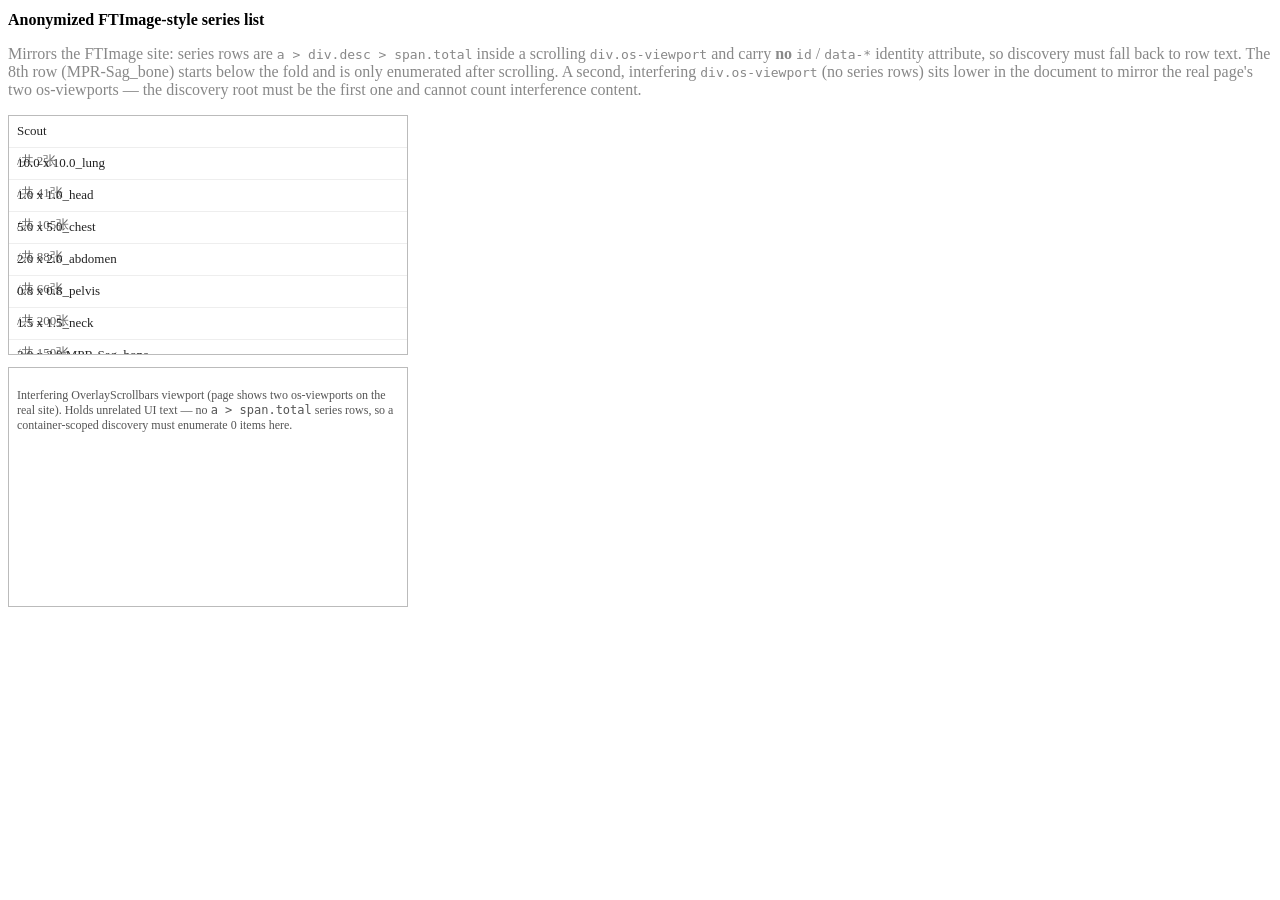
<file: test/fixtures/multi_series/ft_series_list.html>
<!doctype html>
<html lang="zh-CN">
<head>
<meta charset="utf-8">
<title>Anonymized FTImage-style series list — os-viewport scroll container</title>
<style>
  /* Both os-viewports mirror the OverlayScrollbars container of the real FTImage
     page: height-constrained with overflow so series below the fold only become
     visible after a scroll. */
  .os-viewport {
    height: 240px; width: 400px; overflow: auto; border: 1px solid #bbb;
    box-sizing: border-box; background: #fff;
  }
  h1 { font-size: 16px; }
  .muted { color: #888; }
  .os-viewport a {
    display: block; height: 32px; box-sizing: border-box; line-height: 30px;
    padding: 0 8px; border-bottom: 1px solid #eee; text-decoration: none;
    color: #222; font-size: 13px; white-space: nowrap;
  }
  .os-viewport a .total { color: #666; }
</style>
</head>
<body>
  <h1>Anonymized FTImage-style series list</h1>
  <p class="muted">
    Mirrors the FTImage site: series rows are <code>a &gt; div.desc &gt; span.total</code>
    inside a scrolling <code>div.os-viewport</code> and carry <b>no</b> <code>id</code> /
    <code>data-*</code> identity attribute, so discovery must fall back to row text.
    The 8th row (MPR-Sag_bone) starts below the fold and is only enumerated after scrolling.
    A second, interfering <code>div.os-viewport</code> (no series rows) sits lower in the
    document to mirror the real page's two os-viewports — the discovery root must be the
    first one and cannot count interference content.
  </p>

  <!-- Real series container: FIRST os-viewport in document order, so
       [class*=os-viewport] .first resolves here (mirrors real site "取 .first").
       No id / data-* anywhere in the fixture — ft rows have no stable identity. -->
  <div class="os-viewport">
    <a href="javascript:;"><div class="desc">Scout</div><span class="total">/共 2张</span></a>
    <a href="javascript:;"><div class="desc">10.0 x 10.0_lung</div><span class="total">/共 41张</span></a>
    <a href="javascript:;"><div class="desc">1.0 x 1.0_head</div><span class="total">/共 105张</span></a>
    <a href="javascript:;"><div class="desc">5.0 x 5.0_chest</div><span class="total">/共 88张</span></a>
    <a href="javascript:;"><div class="desc">2.0 x 2.0_abdomen</div><span class="total">/共 66张</span></a>
    <a href="javascript:;"><div class="desc">0.8 x 0.8_pelvis</div><span class="total">/共 200张</span></a>
    <a href="javascript:;"><div class="desc">1.5 x 1.5_neck</div><span class="total">/共 150张</span></a>
    <!-- SCROLL-REVEALED: below the fold until the container scrolls. -->
    <a href="javascript:;"><div class="desc">3.0 x 3.0 MPR-Sag_bone</div><span class="total">/共 131张</span></a>
  </div>

  <!-- Interfering os-viewport: same container class but NO series rows (no a:has(span.total)).
       Discovery must stay scoped to the first container and ignore this one. -->
  <div class="os-viewport" style="margin-top: 12px;">
    <p style="padding: 8px; font-size: 12px; color: #555;">
      Interfering OverlayScrollbars viewport (page shows two os-viewports on the real site).
      Holds unrelated UI text — no <code>a &gt; span.total</code> series rows, so a
      container-scoped discovery must enumerate 0 items here.
    </p>
    <a href="javascript:;" style="display:none;">hidden link without span.total</a>
  </div>
</body>
</html>
</file>
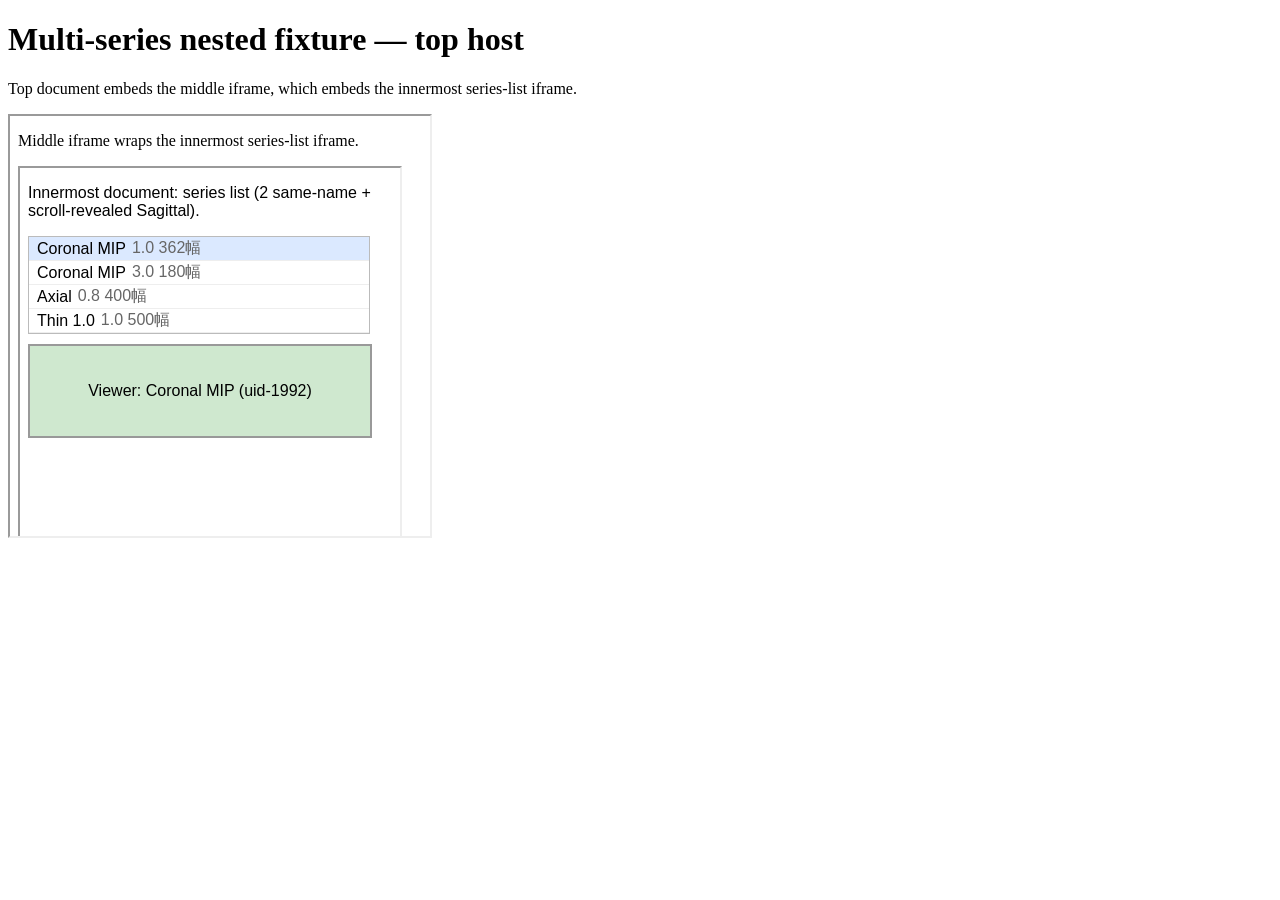
<file: test/fixtures/multi_series/nested_host.html>
<!doctype html>
<html lang="zh-CN">
<head><meta charset="utf-8"><title>Multi-series nested frames — host</title></head>
<body>
  <h1>Multi-series nested fixture — top host</h1>
  <p class="muted">Top document embeds the middle iframe, which embeds the innermost series-list iframe.</p>
  <iframe id="outer" name="outerFrame" style="width:420px;height:420px" src="nested_outer.html"></iframe>
</body>
</html>
</file>
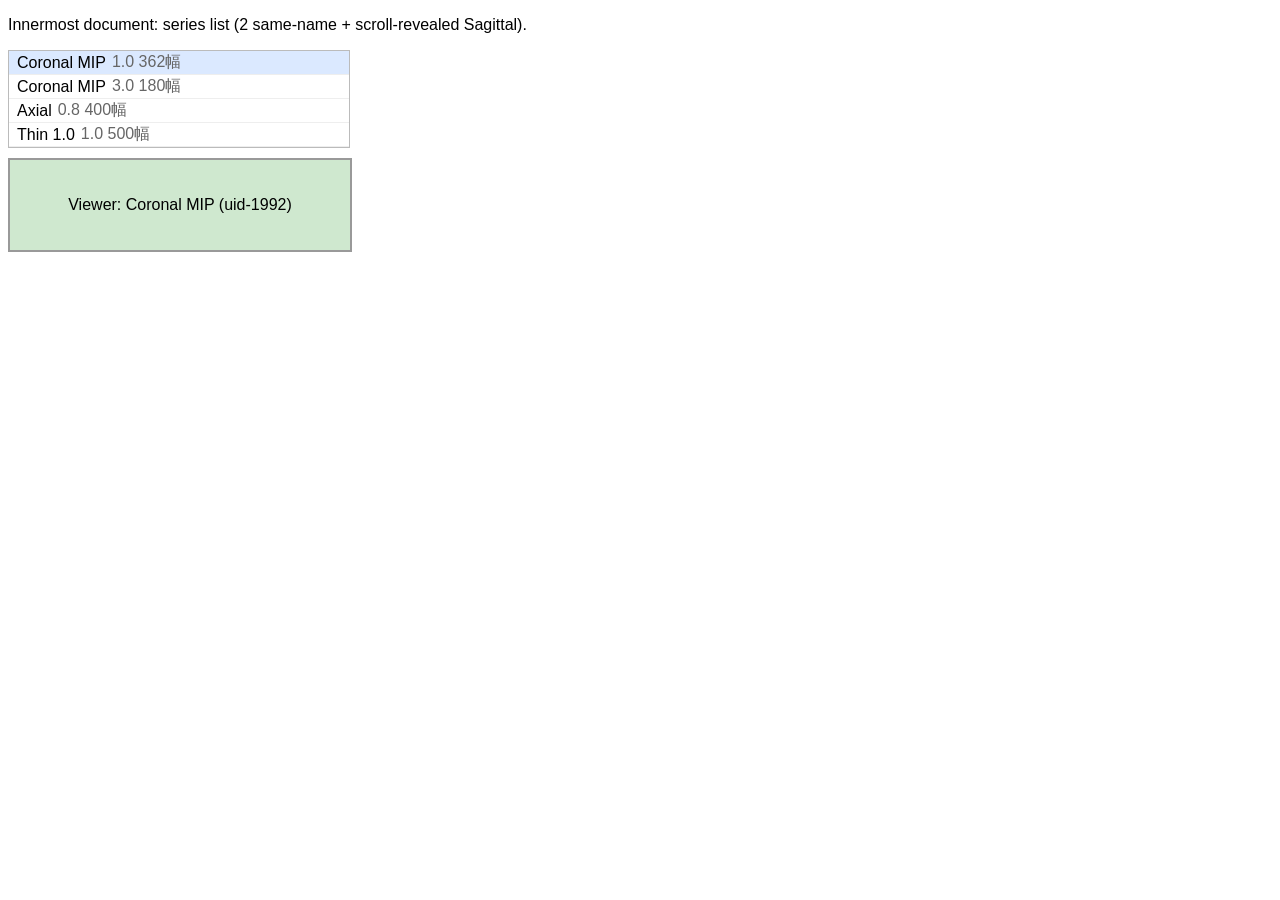
<file: test/fixtures/multi_series/nested_inner.html>
<!doctype html>
<html lang="zh-CN">
<head><meta charset="utf-8"><title>Multi-series nested frames — innermost series list</title>
<style>
  body { font-family: sans-serif; margin: 8px; }
  #series { height: 96px; width: 340px; overflow: auto; border: 1px solid #bbb; }
  .item {
    height: 24px; box-sizing: border-box; display: flex; align-items: center;
    padding: 0 8px; border-bottom: 1px solid #eee; cursor: pointer;
  }
  .item[aria-selected="true"] { background: #dbe9ff; }
  .series-frames { color: #666; margin-left: 6px; }
  #viewer { margin-top: 10px; width: 340px; height: 90px; border: 2px solid #999;
            display: flex; align-items: center; justify-content: center; }
</style>
</head>
<body>
  <p class="muted">Innermost document: series list (2 same-name + scroll-revealed Sagittal).</p>
  <section id="series" class="series-list" role="listbox" aria-label="Series list">

    <!-- Two SAME-NAME series, distinct data-series-uid. -->
    <div class="item" role="option" data-series="Coronal MIP" data-series-uid="uid-1992"
         data-frame-count="362" data-viewer-key="vw-coronal-a" data-bg="#cfe8cf"
         data-series-number="101" data-series-description="Coronal MIP thin"
         data-series-instance-uid="1.2.826.0.1.3680043.2001.1992"
         aria-selected="true" onclick="selectSeries(this)">
      <span class="series-name">Coronal MIP</span><span class="series-frames">1.0 362幅</span>
    </div>
    <div class="item" role="option" data-series="Coronal MIP" data-series-uid="uid-2047"
         data-frame-count="180" data-viewer-key="vw-coronal-b" data-bg="#f5e6c8"
         data-series-number="102" data-series-description="Coronal MIP thick"
         data-series-instance-uid="1.2.826.0.1.3680043.2001.2047"
         aria-selected="false" onclick="selectSeries(this)">
      <span class="series-name">Coronal MIP</span><span class="series-frames">3.0 180幅</span>
    </div>
    <div class="item" role="option" data-series="Axial" data-series-uid="uid-3011"
         data-frame-count="400" data-viewer-key="vw-axial" data-bg="#d8e2f0"
         data-series-number="201" data-series-description="Axial soft tissue"
         data-series-instance-uid="1.2.826.0.1.3680043.2001.3011"
         aria-selected="false" onclick="selectSeries(this)">
      <span class="series-name">Axial</span><span class="series-frames">0.8 400幅</span>
    </div>
    <div class="item" role="option" data-series="Thin 1.0" data-series-uid="uid-4105"
         data-frame-count="500" data-viewer-key="vw-thin" data-bg="#e6d8f0"
         data-series-number="301" data-series-description="Thin bone"
         data-series-instance-uid="1.2.826.0.1.3680043.2001.4105"
         aria-selected="false" onclick="selectSeries(this)">
      <span class="series-name">Thin 1.0</span><span class="series-frames">1.0 500幅</span>
    </div>
    <!-- SCROLL-REVEALED. -->
    <div class="item" role="option" data-series="Sagittal" data-series-uid="uid-5209"
         data-frame-count="120" data-viewer-key="vw-sagittal" data-bg="#f0d8d8"
         data-series-number="401" data-series-description="Sagittal reformat"
         data-series-instance-uid="1.2.826.0.1.3680043.2001.5209"
         aria-selected="false" onclick="selectSeries(this)">
      <span class="series-name">Sagittal</span><span class="series-frames">2.0 120幅</span>
    </div>

  </section>
  <div id="viewer" data-viewer-key="vw-coronal-a" style="background:#cfe8cf">Viewer: Coronal MIP (uid-1992)</div>

  <script>
    function selectSeries(el) {
      document.querySelectorAll('#series .item').forEach(function (x) {
        x.setAttribute('aria-selected', x === el ? 'true' : 'false');
      });
      var viewer = document.getElementById('viewer');
      viewer.dataset.viewerKey = el.dataset.viewerKey;
      viewer.style.background = el.dataset.bg;
      viewer.textContent = 'Viewer: ' + el.dataset.series + ' (uid ' + el.dataset.seriesUid + ')';
    }
  </script>
</body>
</html>
</file>
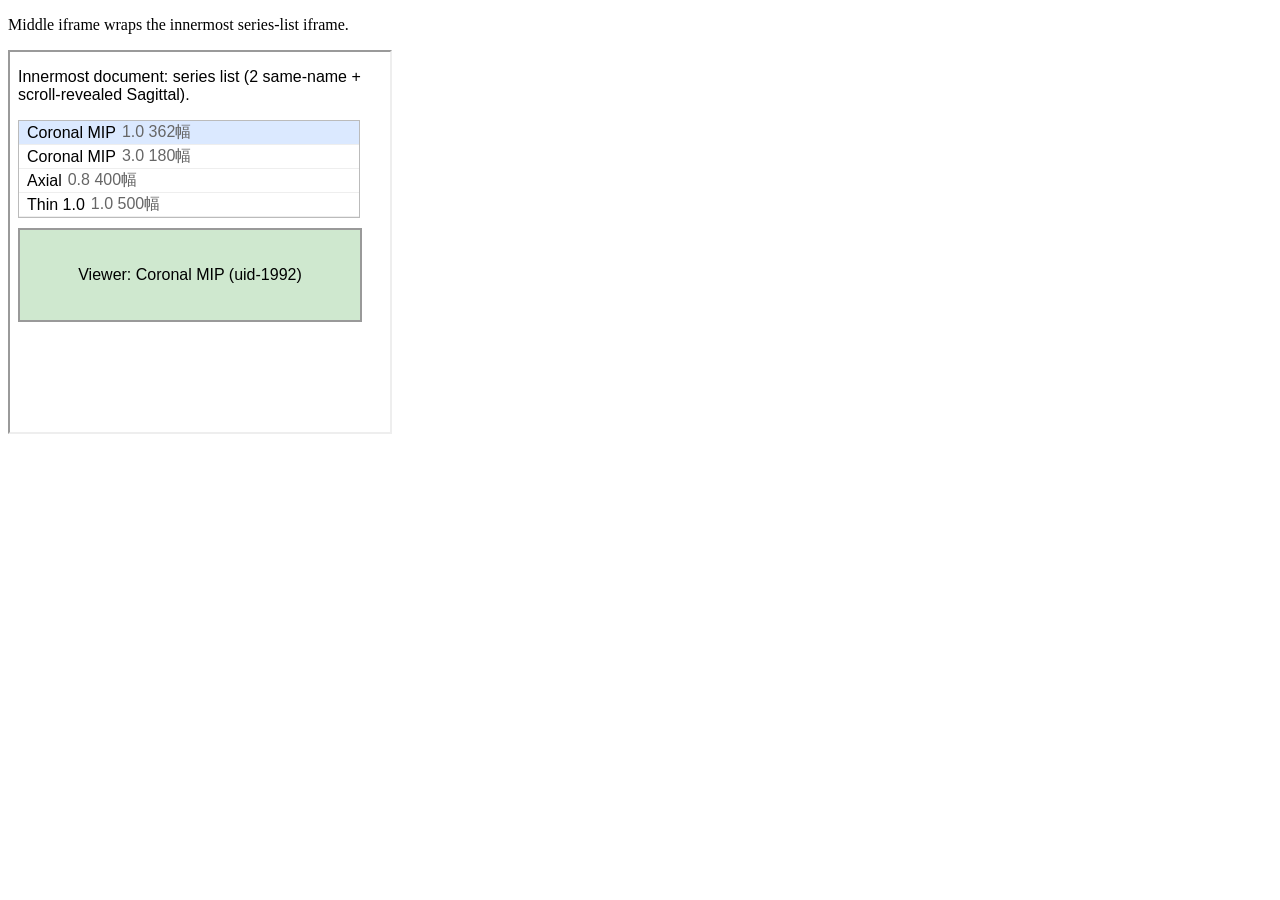
<file: test/fixtures/multi_series/nested_outer.html>
<!doctype html>
<html lang="zh-CN">
<head><meta charset="utf-8"><title>Multi-series nested frames — middle iframe</title></head>
<body>
  <p class="muted">Middle iframe wraps the innermost series-list iframe.</p>
  <iframe id="series-frame" name="seriesFrame" style="width:380px;height:380px" src="nested_inner.html"></iframe>
</body>
</html>
</file>
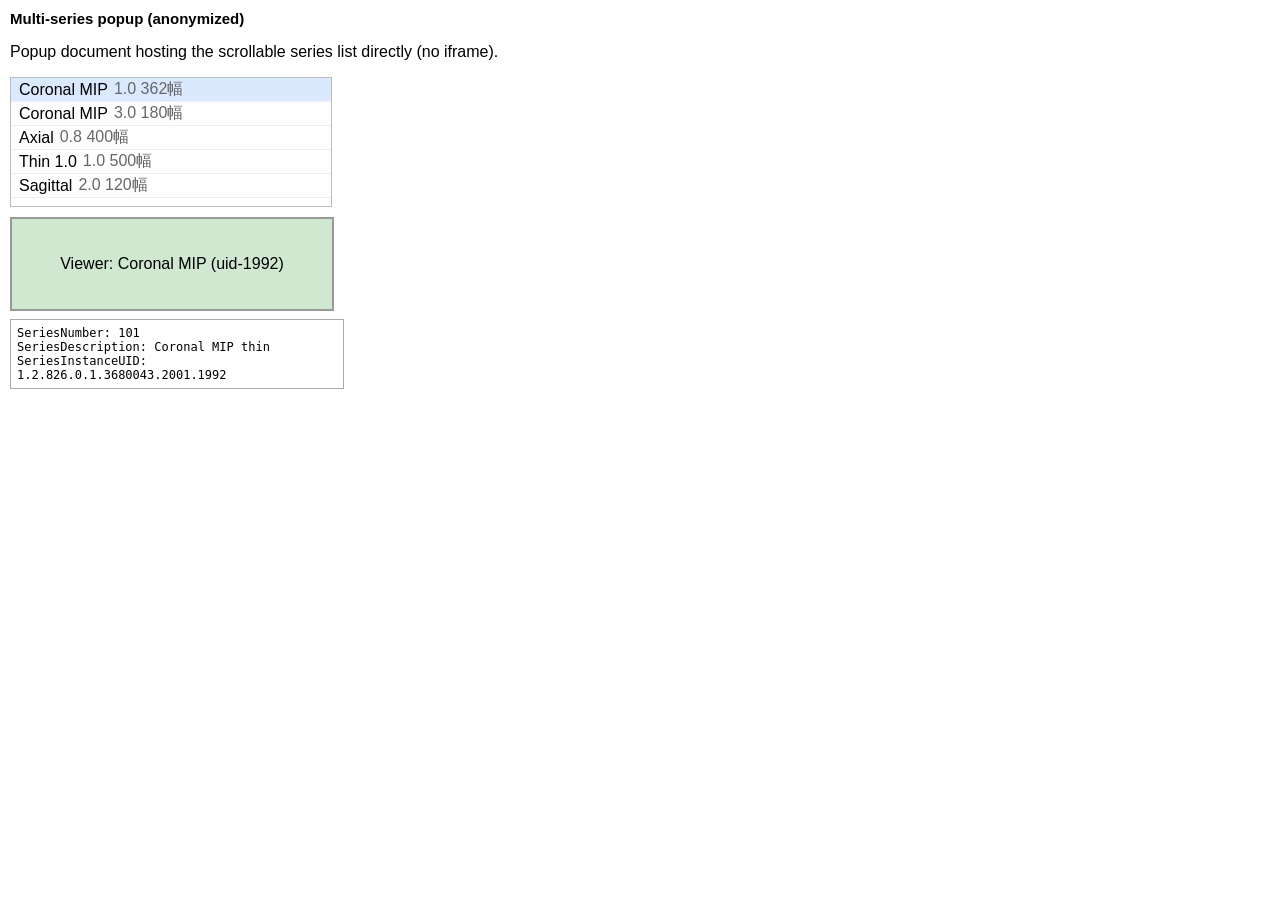
<file: test/fixtures/multi_series/popup.html>
<!doctype html>
<html lang="zh-CN">
<head><meta charset="utf-8"><title>Multi-series anonymous fixture — popup viewer</title>
<style>
  body { font-family: sans-serif; margin: 10px; }
  h1 { font-size: 15px; }
  #series-list { height: 128px; width: 320px; overflow: auto; border: 1px solid #bbb; }
  .item {
    height: 24px; box-sizing: border-box; display: flex; align-items: center;
    padding: 0 8px; border-bottom: 1px solid #eee; cursor: pointer;
  }
  .item[aria-selected="true"] { background: #dbe9ff; }
  .series-frames { color: #666; margin-left: 6px; }
  #viewer { margin-top: 10px; width: 320px; height: 90px; border: 2px solid #999;
            display: flex; align-items: center; justify-content: center; }
  #metadata { margin-top: 8px; width: 320px; border: 1px solid #aaa; padding: 6px;
              font-family: monospace; font-size: 12px; }
</style>
</head>
<body>
  <h1>Multi-series popup (anonymized)</h1>
  <p class="muted">Popup document hosting the scrollable series list directly (no iframe).</p>
  <section id="series-list" class="series-list" role="listbox" aria-label="Series list">
    <div class="item" role="option" data-series="Coronal MIP" data-series-uid="uid-1992"
         data-frame-count="362" data-viewer-key="vw-coronal-a" data-bg="#cfe8cf"
         data-series-number="101" data-series-description="Coronal MIP thin"
         data-series-instance-uid="1.2.826.0.1.3680043.2001.1992"
         aria-selected="true" onclick="selectSeries(this)">
      <span class="series-name">Coronal MIP</span><span class="series-frames">1.0 362幅</span>
    </div>
    <div class="item" role="option" data-series="Coronal MIP" data-series-uid="uid-2047"
         data-frame-count="180" data-viewer-key="vw-coronal-b" data-bg="#f5e6c8"
         data-series-number="102" data-series-description="Coronal MIP thick"
         data-series-instance-uid="1.2.826.0.1.3680043.2001.2047"
         aria-selected="false" onclick="selectSeries(this)">
      <span class="series-name">Coronal MIP</span><span class="series-frames">3.0 180幅</span>
    </div>
    <div class="item" role="option" data-series="Axial" data-series-uid="uid-3011"
         data-frame-count="400" data-viewer-key="vw-axial" data-bg="#d8e2f0"
         data-series-number="201" data-series-description="Axial soft tissue"
         data-series-instance-uid="1.2.826.0.1.3680043.2001.3011"
         aria-selected="false" onclick="selectSeries(this)">
      <span class="series-name">Axial</span><span class="series-frames">0.8 400幅</span>
    </div>
    <div class="item" role="option" data-series="Thin 1.0" data-series-uid="uid-4105"
         data-frame-count="500" data-viewer-key="vw-thin" data-bg="#e6d8f0"
         data-series-number="301" data-series-description="Thin bone"
         data-series-instance-uid="1.2.826.0.1.3680043.2001.4105"
         aria-selected="false" onclick="selectSeries(this)">
      <span class="series-name">Thin 1.0</span><span class="series-frames">1.0 500幅</span>
    </div>
    <!-- SCROLL-REVEALED. -->
    <div class="item" role="option" data-series="Sagittal" data-series-uid="uid-5209"
         data-frame-count="120" data-viewer-key="vw-sagittal" data-bg="#f0d8d8"
         data-series-number="401" data-series-description="Sagittal reformat"
         data-series-instance-uid="1.2.826.0.1.3680043.2001.5209"
         aria-selected="false" onclick="selectSeries(this)">
      <span class="series-name">Sagittal</span><span class="series-frames">2.0 120幅</span>
    </div>
  </section>
  <div id="viewer" data-viewer-key="vw-coronal-a" style="background:#cfe8cf">Viewer: Coronal MIP (uid-1992)</div>
  <section id="metadata">
    <div>SeriesNumber: <span id="meta-number">101</span></div>
    <div>SeriesDescription: <span id="meta-desc">Coronal MIP thin</span></div>
    <div>SeriesInstanceUID: <span id="meta-uid">1.2.826.0.1.3680043.2001.1992</span></div>
  </section>

  <script>
    function selectSeries(el) {
      document.querySelectorAll('#series-list .item').forEach(function (x) {
        x.setAttribute('aria-selected', x === el ? 'true' : 'false');
      });
      var viewer = document.getElementById('viewer');
      viewer.dataset.viewerKey = el.dataset.viewerKey;
      viewer.style.background = el.dataset.bg;
      viewer.textContent = 'Viewer: ' + el.dataset.series + ' (uid ' + el.dataset.seriesUid + ')';
      document.getElementById('meta-number').textContent = el.dataset.seriesNumber;
      document.getElementById('meta-desc').textContent = el.dataset.seriesDescription;
      document.getElementById('meta-uid').textContent = el.dataset.seriesInstanceUid;
    }
  </script>
</body>
</html>
</file>
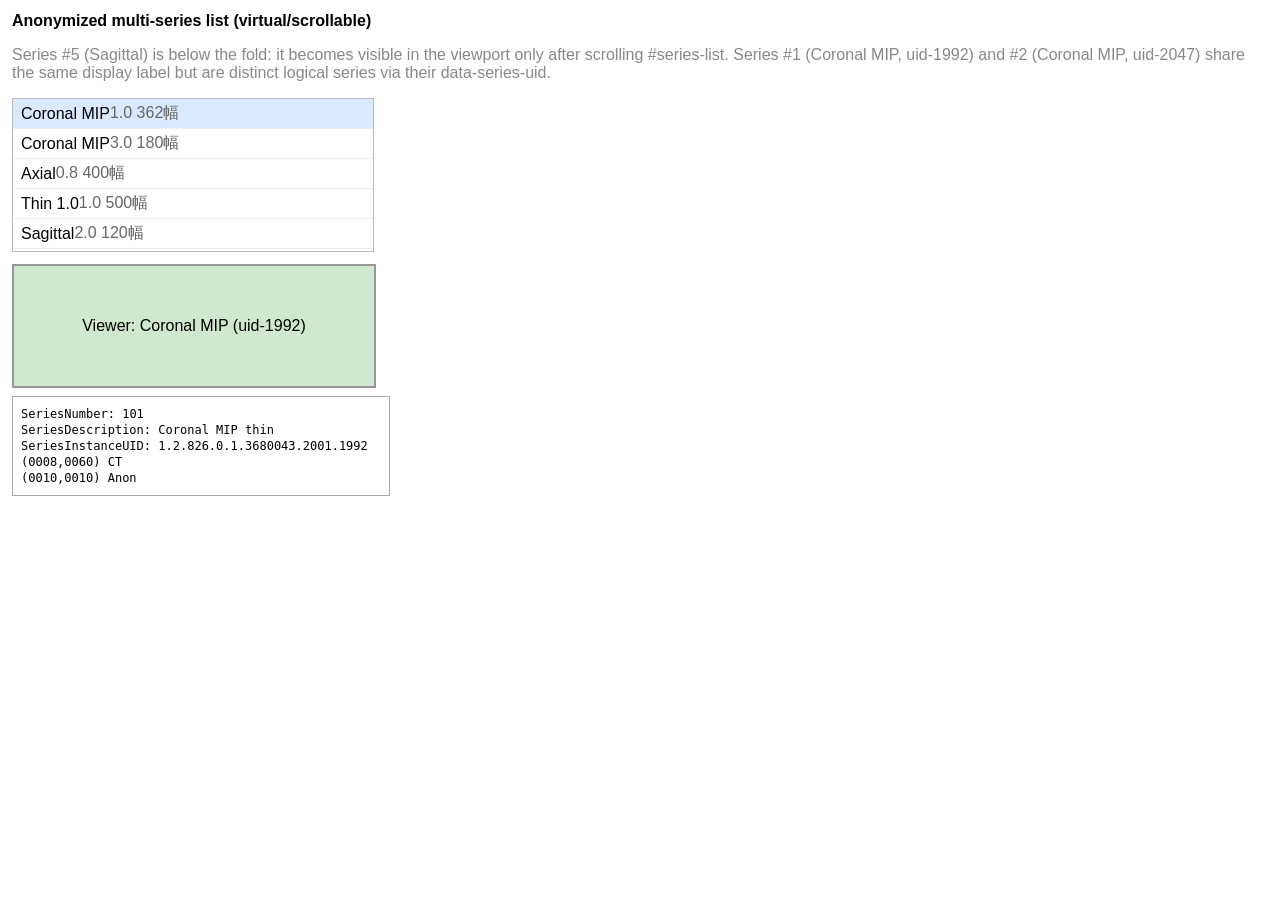
<file: test/fixtures/multi_series/series_list.html>
<!doctype html>
<html lang="zh-CN">
<head>
<meta charset="utf-8">
<title>Multi-series anonymous fixture — scrollable series list</title>
<style>
  body { font-family: sans-serif; margin: 12px; }
  h1 { font-size: 16px; }
  /* The series list container: constrained height + overflow so the 5th series
     is only inside the viewport after a scroll. This is what makes the last
     series "scroll-revealed". */
  #series-list { height: 152px; width: 360px; overflow: auto; border: 1px solid #bbb; }
  .item {
    height: 30px; box-sizing: border-box; display: flex; align-items: center;
    padding: 0 8px; border-bottom: 1px solid #eee; cursor: pointer;
  }
  .item[aria-selected="true"] { background: #dbe9ff; }
  .series-frames { color: #666; }
  #viewer { margin-top: 12px; width: 360px; height: 120px; border: 2px solid #999;
            display: flex; align-items: center; justify-content: center; }
  #metadata { margin-top: 8px; width: 360px; border: 1px solid #aaa; padding: 8px;
              font-family: monospace; font-size: 12px; }
  #metadata div { margin: 2px 0; }
  .muted { color: #888; }
</style>
</head>
<body>
  <h1>Anonymized multi-series list (virtual/scrollable)</h1>
  <p class="muted">
    Series #5 (Sagittal) is below the fold: it becomes visible in the viewport only after
    scrolling #series-list. Series #1 (Coronal MIP, uid-1992) and #2 (Coronal MIP, uid-2047)
    share the same display label but are distinct logical series via their data-series-uid.
  </p>

  <section id="series-list" class="series-list" role="listbox" aria-label="Series list">

    <!-- Two SAME-NAME series: both label "Coronal MIP", distinct data-series-uid. -->
    <div class="item" role="option" data-series="Coronal MIP" data-series-uid="uid-1992"
         data-frame-count="362" data-viewer-key="vw-coronal-a" data-bg="#cfe8cf"
         data-series-number="101" data-series-description="Coronal MIP thin"
         data-series-instance-uid="1.2.826.0.1.3680043.2001.1992"
         aria-selected="true" onclick="selectSeries(this)">
      <span class="series-name">Coronal MIP</span>
      <span class="series-frames">1.0 362幅</span>
    </div>

    <div class="item" role="option" data-series="Coronal MIP" data-series-uid="uid-2047"
         data-frame-count="180" data-viewer-key="vw-coronal-b" data-bg="#f5e6c8"
         data-series-number="102" data-series-description="Coronal MIP thick"
         data-series-instance-uid="1.2.826.0.1.3680043.2001.2047"
         aria-selected="false" onclick="selectSeries(this)">
      <span class="series-name">Coronal MIP</span>
      <span class="series-frames">3.0 180幅</span>
    </div>

    <div class="item" role="option" data-series="Axial" data-series-uid="uid-3011"
         data-frame-count="400" data-viewer-key="vw-axial" data-bg="#d8e2f0"
         data-series-number="201" data-series-description="Axial soft tissue"
         data-series-instance-uid="1.2.826.0.1.3680043.2001.3011"
         aria-selected="false" onclick="selectSeries(this)">
      <span class="series-name">Axial</span>
      <span class="series-frames">0.8 400幅</span>
    </div>

    <div class="item" role="option" data-series="Thin 1.0" data-series-uid="uid-4105"
         data-frame-count="500" data-viewer-key="vw-thin" data-bg="#e6d8f0"
         data-series-number="301" data-series-description="Thin bone"
         data-series-instance-uid="1.2.826.0.1.3680043.2001.4105"
         aria-selected="false" onclick="selectSeries(this)">
      <span class="series-name">Thin 1.0</span>
      <span class="series-frames">1.0 500幅</span>
    </div>

    <!-- SCROLL-REVEALED: below the fold until #series-list scrolls. -->
    <div class="item" role="option" data-series="Sagittal" data-series-uid="uid-5209"
         data-frame-count="120" data-viewer-key="vw-sagittal" data-bg="#f0d8d8"
         data-series-number="401" data-series-description="Sagittal reformat"
         data-series-instance-uid="1.2.826.0.1.3680043.2001.5209"
         aria-selected="false" onclick="selectSeries(this)">
      <span class="series-name">Sagittal</span>
      <span class="series-frames">2.0 120幅</span>
    </div>

  </section>

  <!-- Per-series Viewer region: unique data-viewer-key + background (screenshot diff). -->
  <div id="viewer" data-viewer-key="vw-coronal-a" style="background:#cfe8cf">
    Viewer: Coronal MIP (uid-1992)
  </div>

  <!-- Per-series Metadata panel: unique SeriesNumber / SeriesDescription / SeriesInstanceUID. -->
  <section id="metadata" class="metadata">
    <div>SeriesNumber: <span id="meta-number">101</span></div>
    <div>SeriesDescription: <span id="meta-desc">Coronal MIP thin</span></div>
    <div>SeriesInstanceUID: <span id="meta-uid">1.2.826.0.1.3680043.2001.1992</span></div>
    <div>(0008,0060) CT</div>
    <div>(0010,0010) Anon</div>
  </section>

  <script>
    function selectSeries(el) {
      document.querySelectorAll('#series-list .item').forEach(function (x) {
        x.setAttribute('aria-selected', x === el ? 'true' : 'false');
      });
      var viewer = document.getElementById('viewer');
      viewer.dataset.viewerKey = el.dataset.viewerKey;
      viewer.style.background = el.dataset.bg;
      viewer.textContent = 'Viewer: ' + el.dataset.series + ' (uid ' + el.dataset.seriesUid + ')';
      document.getElementById('meta-number').textContent = el.dataset.seriesNumber;
      document.getElementById('meta-desc').textContent = el.dataset.seriesDescription;
      document.getElementById('meta-uid').textContent = el.dataset.seriesInstanceUid;
    }
  </script>
</body>
</html>
</file>
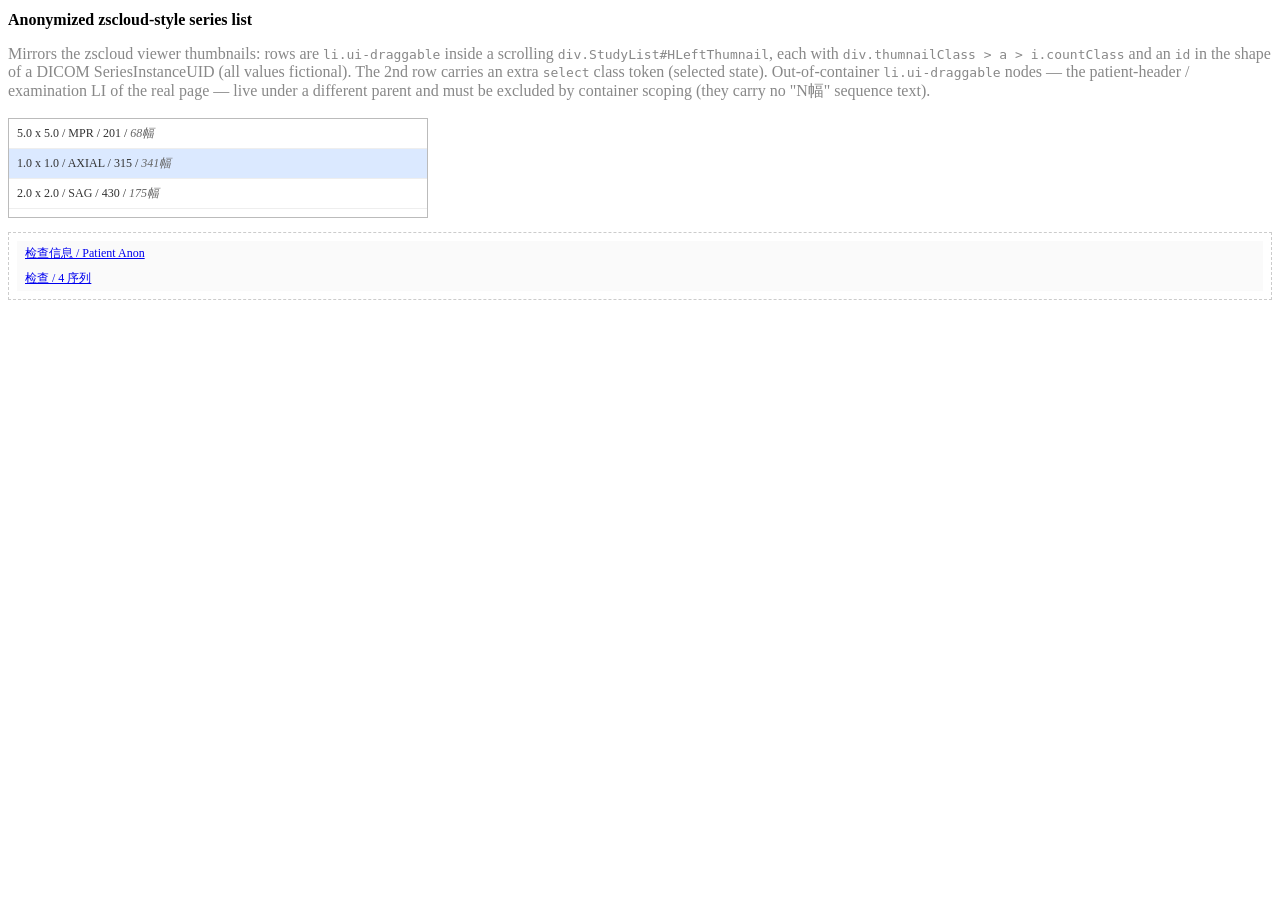
<file: test/fixtures/multi_series/zs_series_list.html>
<!doctype html>
<html lang="zh-CN">
<head>
<meta charset="utf-8">
<title>Anonymized zscloud-style series list — StudyList #HLeftThumnail</title>
<style>
  /* The thumbnails scroll container of the zscloud viewer frame. Height-constrained
     with overflow so the series are enumerated across a scroll like the real site. */
  #HLeftThumnail {
    /* ~3 rows visible; the 4th series is below the fold and scroll-revealed. */
    height: 100px; width: 420px; overflow: auto; border: 1px solid #bbb;
    box-sizing: border-box; background: #fff; list-style: none; margin: 0; padding: 0;
  }
  h1 { font-size: 16px; }
  .muted { color: #888; }
  #HLeftThumnail li {
    display: block; padding: 6px 8px; border-bottom: 1px solid #eee;
    background: #fff; font-size: 12px; color: #333; cursor: pointer;
  }
  #HLeftThumnail li.select { background: #dbe9ff; } /* selected-state mirror */
  #HLeftThumnail li a { text-decoration: none; color: inherit; }
  #HLeftThumnail li .countClass { color: #666; }
  #patient-header { margin-top: 14px; border: 1px dashed #ccc; padding: 8px; }
  #patient-header li {
    display: block; padding: 4px 8px; font-size: 12px; color: #555; background: #fafafa;
  }
</style>
</head>
<body>
  <h1>Anonymized zscloud-style series list</h1>
  <p class="muted">
    Mirrors the zscloud viewer thumbnails: rows are <code>li.ui-draggable</code> inside a
    scrolling <code>div.StudyList#HLeftThumnail</code>, each with
    <code>div.thumnailClass &gt; a &gt; i.countClass</code> and an <code>id</code> in the shape
    of a DICOM SeriesInstanceUID (all values fictional). The 2nd row carries an extra
    <code>select</code> class token (selected state). Out-of-container
    <code>li.ui-draggable</code> nodes — the patient-header / examination LI of the real page —
    live under a different parent and must be excluded by container scoping (they carry
    no "N幅" sequence text).
  </p>

  <!-- Root scrolling container (viewer frame): 4 series rows. -->
  <div class="StudyList" id="HLeftThumnail">
    <li class="ui-draggable" id="1.2.826.0.1.3680043.201.1001">
      <div class="thumnailClass"><a href="javascript:;"><span class="desc">5.0 x 5.0 / MPR / 201 / </span><i class="countClass">68幅</i></a></div>
    </li>
    <li class="ui-draggable select" id="1.2.826.0.1.3680043.201.1002">
      <div class="thumnailClass"><a href="javascript:;"><span class="desc">1.0 x 1.0 / AXIAL / 315 / </span><i class="countClass">341幅</i></a></div>
    </li>
    <li class="ui-draggable" id="1.2.826.0.1.3680043.201.1003">
      <div class="thumnailClass"><a href="javascript:;"><span class="desc">2.0 x 2.0 / SAG / 430 / </span><i class="countClass">175幅</i></a></div>
    </li>
    <li class="ui-draggable" id="1.2.826.0.1.3680043.201.1004">
      <div class="thumnailClass"><a href="javascript:;"><span class="desc">0.8 x 0.8 / COR / 512 / </span><i class="countClass">96幅</i></a></div>
    </li>
  </div>

  <!-- OUT-OF-CONTAINER nodes: same li.ui-draggable class, different parent. On the real
       page these are the patient-header / examination LI; container-scoped discovery
       (root = #HLeftThumnail) must NOT count them. No "N幅" text so they are not
       confusable with the in-container series rows either. -->
  <div id="patient-header">
    <ul style="list-style:none; margin:0; padding:0;">
      <li class="ui-draggable" id="1.2.826.0.1.3680043.201.9001">
        <div class="thumnailClass"><a href="javascript:;"><span class="desc">检查信息 / Patient Anon</span></a></div>
      </li>
      <li class="ui-draggable" id="1.2.826.0.1.3680043.201.9002">
        <div class="thumnailClass"><a href="javascript:;"><span class="desc">检查 / 4 序列</span></a></div>
      </li>
    </ul>
  </div>
</body>
</html>
</file>
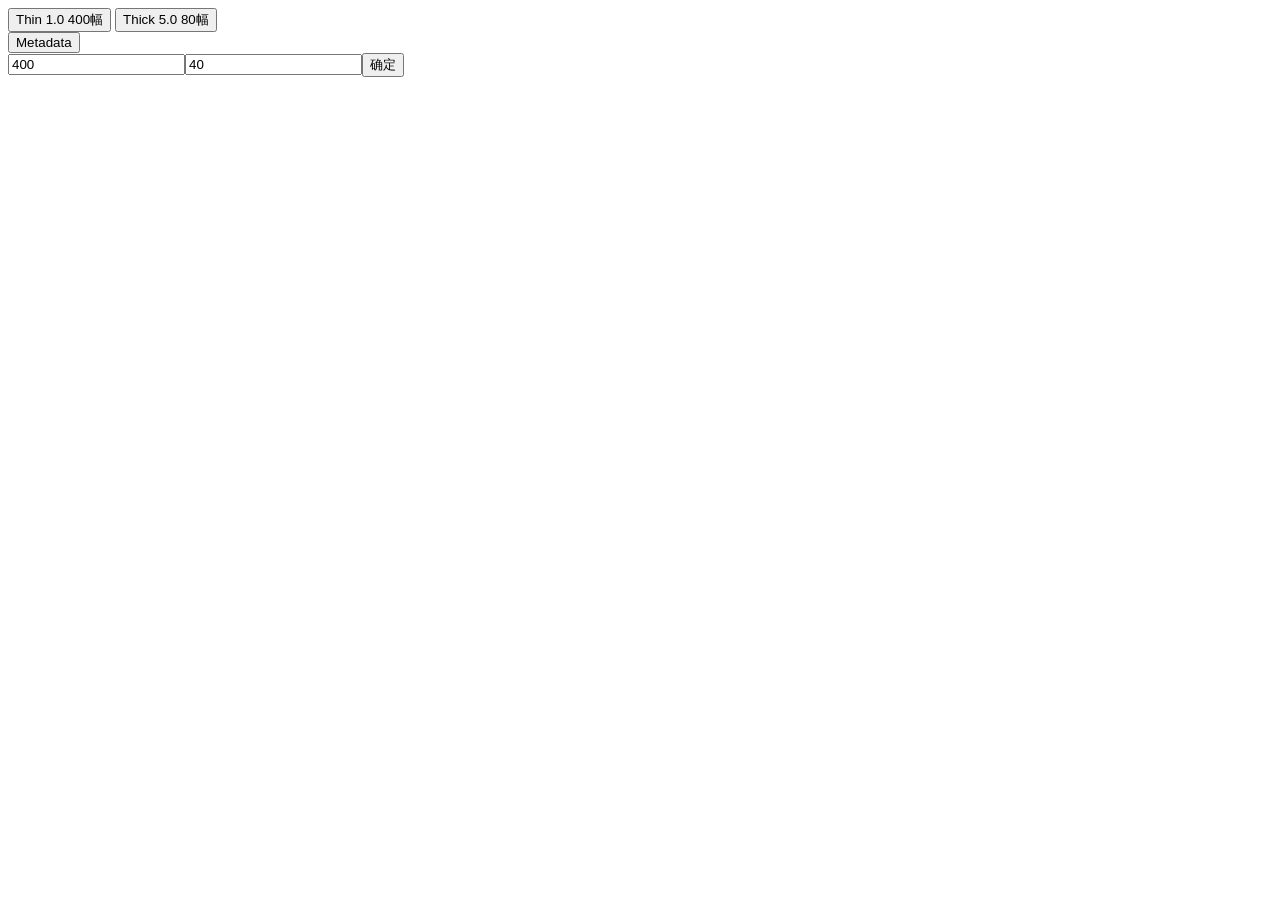
<file: test/fixtures/replica_flow/frame_inner.html>
<!doctype html>
<html><body>
  <section id="series" class="series-list" role="listbox">
    <button id="series-thin" role="option" aria-selected="true" onclick="document.querySelectorAll('[role=option]').forEach(x=>x.setAttribute('aria-selected', x===this?'true':'false')); document.body.dataset.series='thin'">Thin 1.0 400幅</button>
    <button id="series-thick" role="option" aria-selected="false" onclick="document.querySelectorAll('[role=option]').forEach(x=>x.setAttribute('aria-selected', x===this?'true':'false')); document.body.dataset.series='thick'">Thick 5.0 80幅</button>
  </section>
  <button id="metadata" onclick="document.querySelector('#dicom').hidden=false">Metadata</button>
  <section id="dicom" class="metadata" hidden><div>PatientName: Demo</div><div>(0008,0020) 20260101</div><div>(0010,0010) Demo</div><div>(0008,0060) CT</div><div>(0020,0011) 1</div><div>(0018,1030) AnonProtocol</div><div>StudyDate: 20260101</div></section>
  <section id="wlww" class="window-level-dialog"><input id="ww" role="spinbutton" value="400"><input id="wl" role="spinbutton" value="40"><button id="confirm" onclick="document.body.dataset.wlww='confirmed'">确定</button></section>
  <canvas id="overlaycanvas-0_0" width="100" height="80"></canvas>
</body></html>
</file>
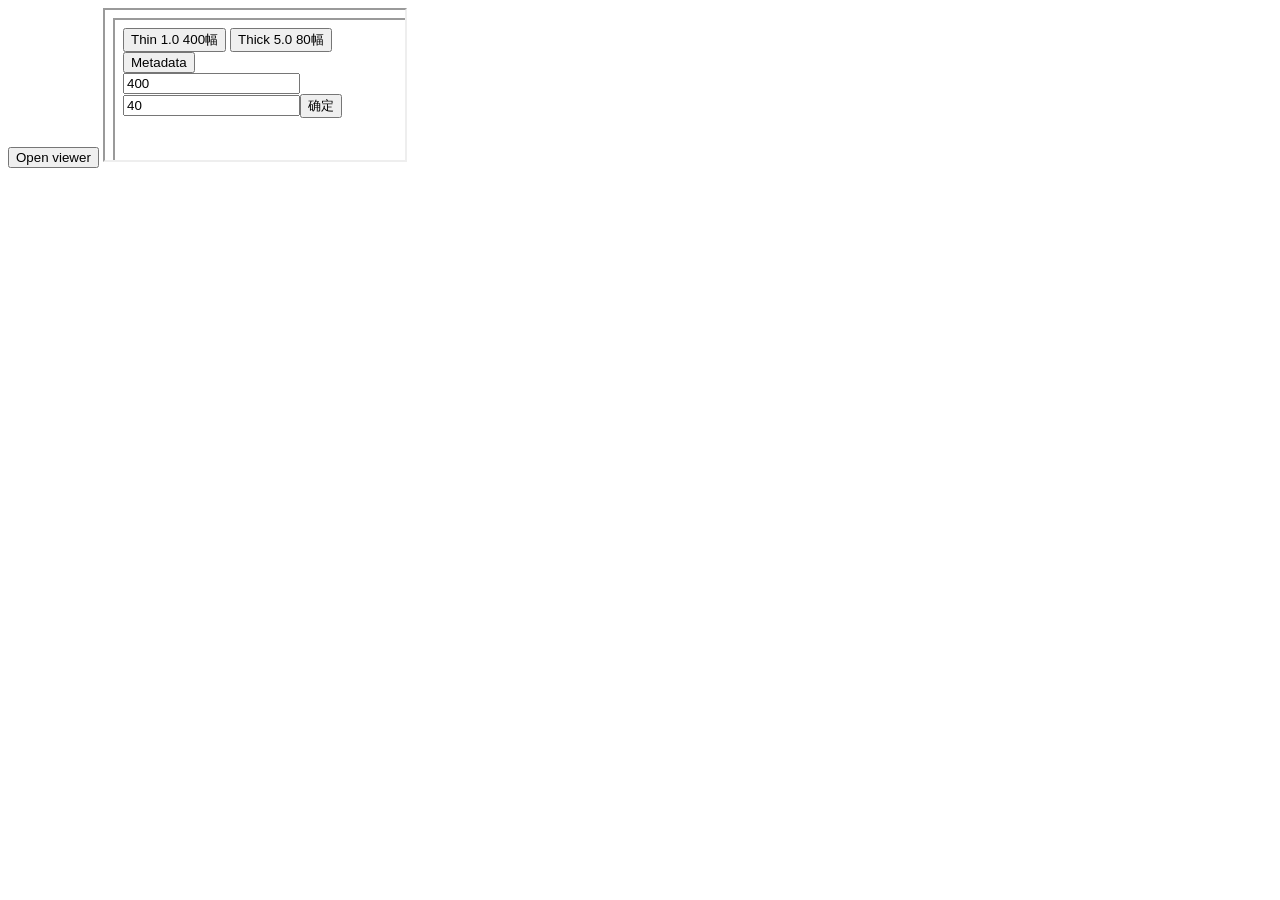
<file: test/fixtures/replica_flow/host.html>
<!doctype html>
<html><body>
  <button id="open-popup" onclick="window.open('popup.html', 'viewer-popup')">Open viewer</button>
  <iframe id="iframe" name="viewerHost" src="frame_outer.html"></iframe>
</body></html>
</file>
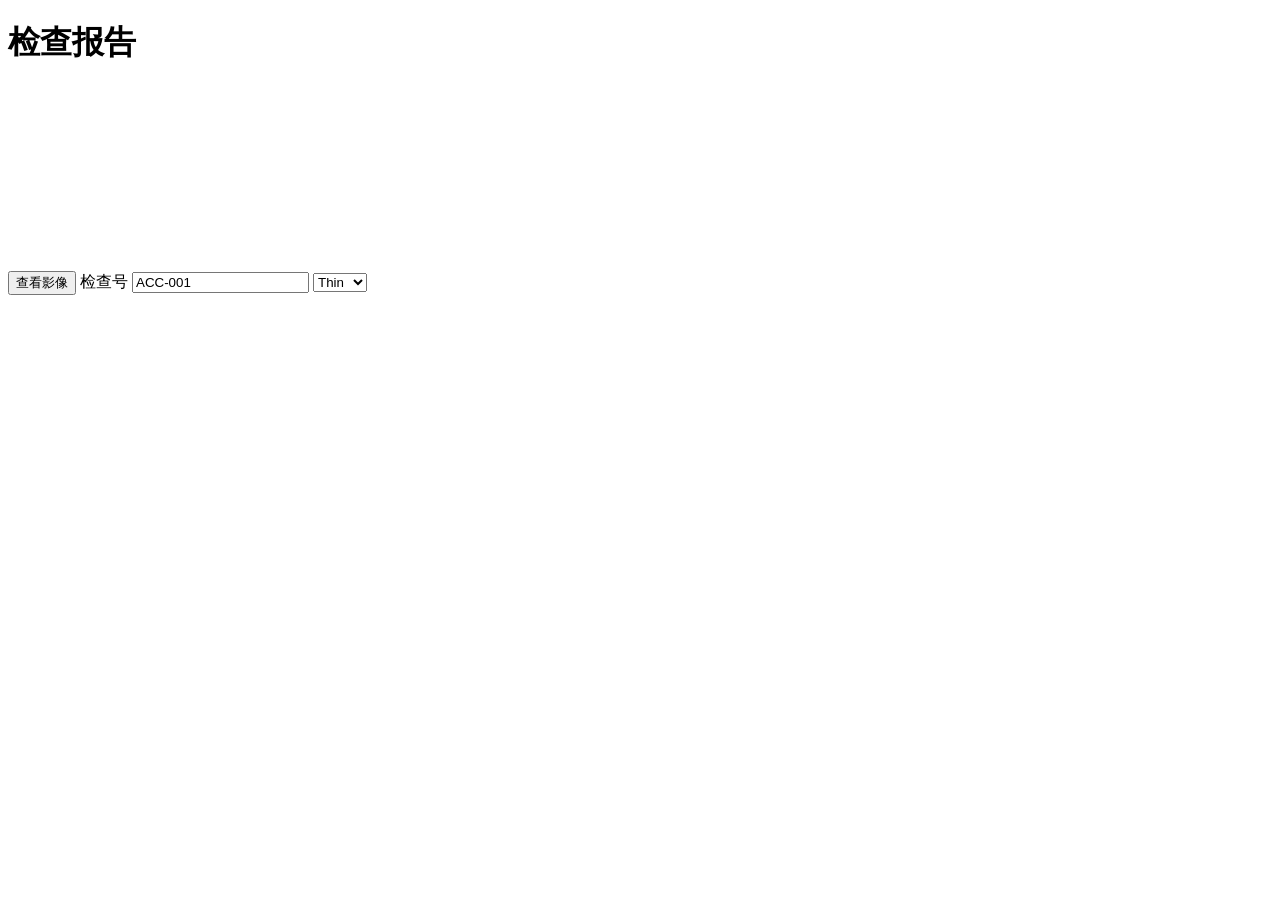
<file: test/fixtures/replica_flow/report.html>
<!doctype html>
<html lang="zh-CN">
<head><meta charset="utf-8"><title>Replica Report</title></head>
<body>
  <main id="report" aria-label="报告区域">
    <h1>检查报告</h1>
    <button id="open-viewer" data-testid="open-viewer">查看影像</button>
    <label>检查号 <input id="accession" value="ACC-001"></label>
    <select id="series"><option value="thin" selected>Thin</option><option value="thick">Thick</option></select>
    <canvas id="overlaycanvas-0_0" width="300" height="200"></canvas>
  </main>
</body>
</html>
</file>
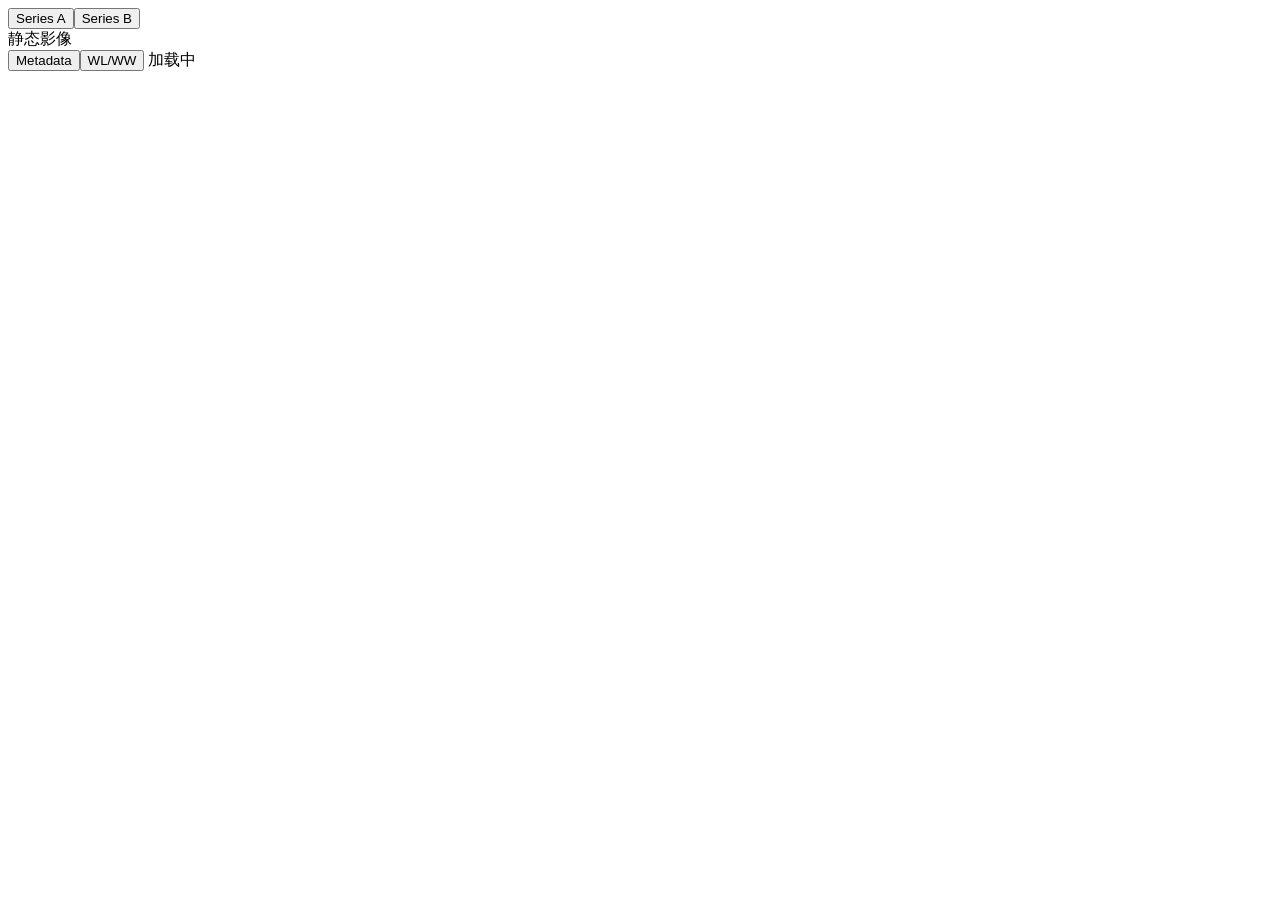
<file: test/fixtures/state_diff_spike/viewer.html>
<!doctype html>
<html lang="zh-CN">
<head><meta charset="utf-8"><title>Viewer Spike</title><link rel="stylesheet" href="spinner.css"></head>
<body>
  <aside id="series"><button aria-selected="true">Series A</button><button>Series B</button></aside>
  <main id="canvas">静态影像</main>
  <button id="metadata">Metadata</button><button id="wlww">WL/WW</button>
  <span class="spinner" aria-busy="true">加载中</span>
</body>
</html>
</file>
<file: test/fixtures/state_diff_spike/spinner.css>
.spinner { animation: spin 1s linear infinite; }
.clock { position: fixed; right: 0; top: 0; }
@keyframes spin { from { opacity: .5; } to { opacity: 1; } }
</file>
